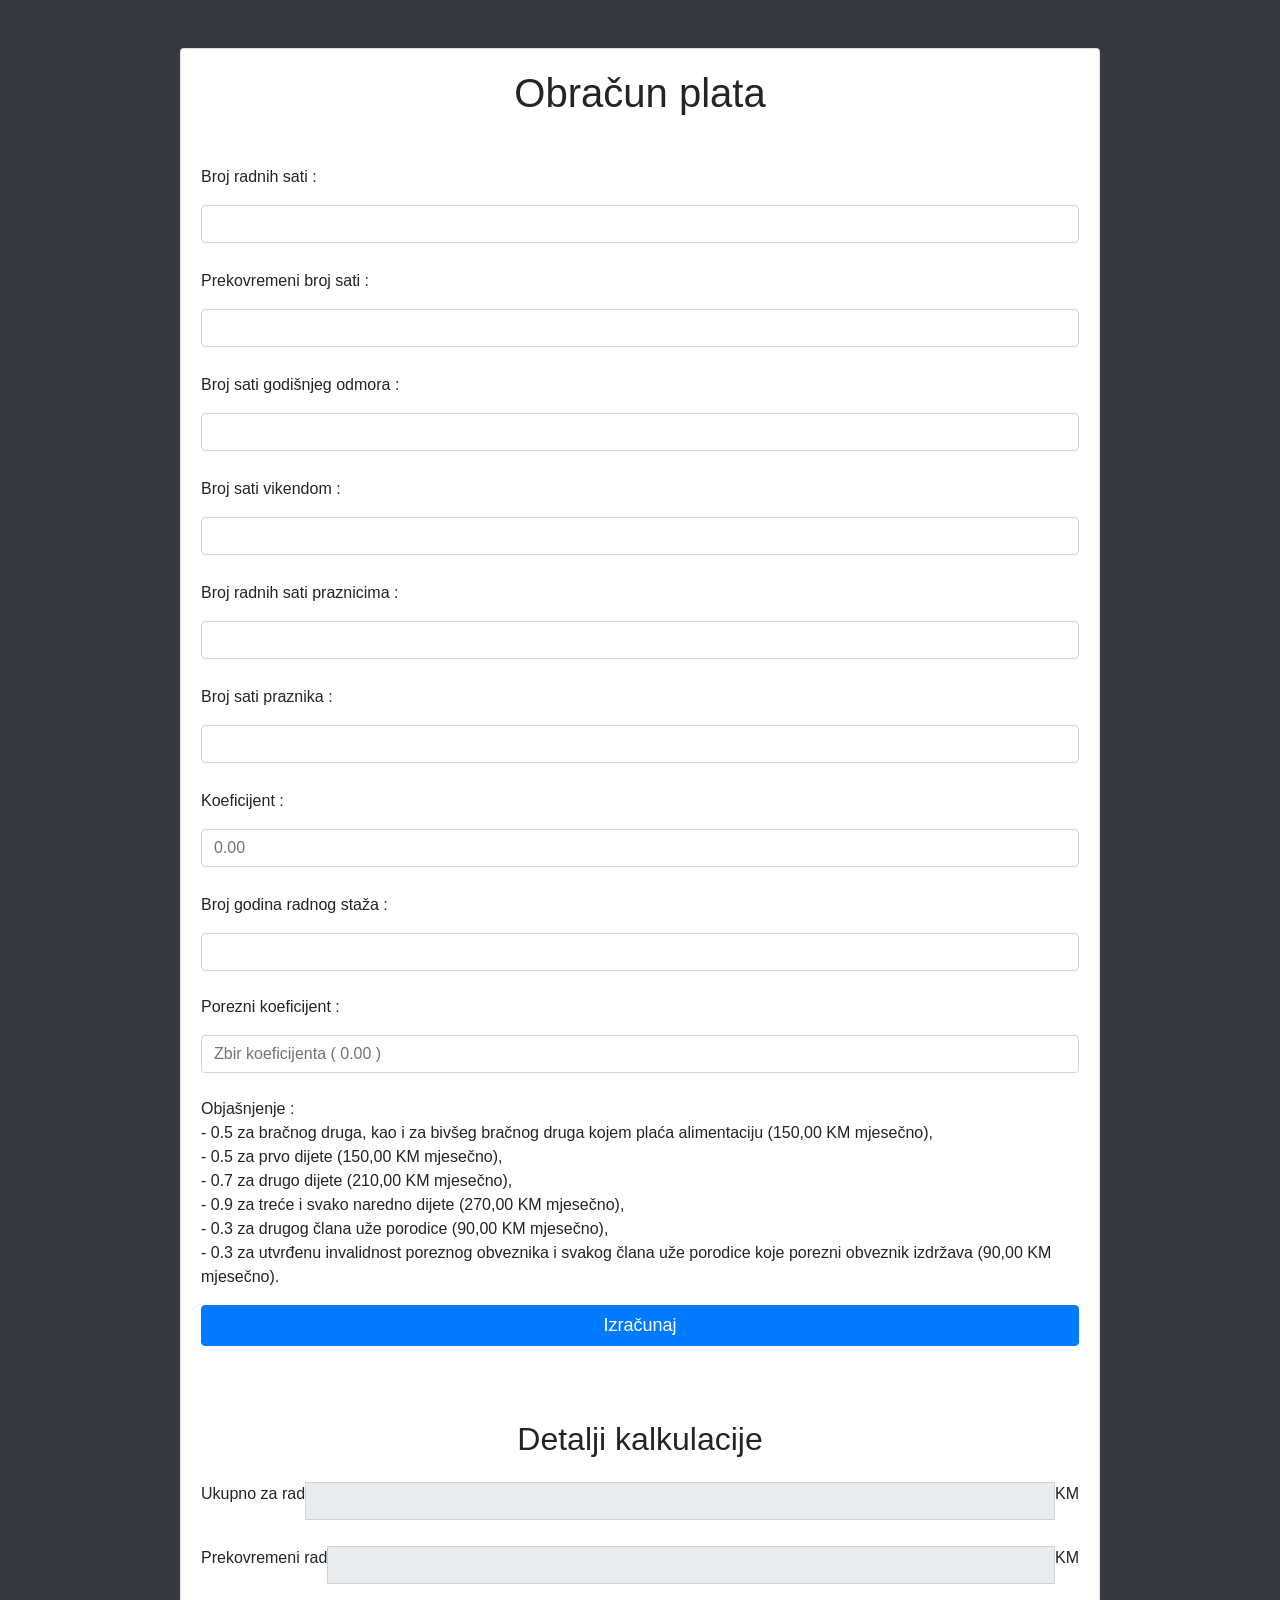
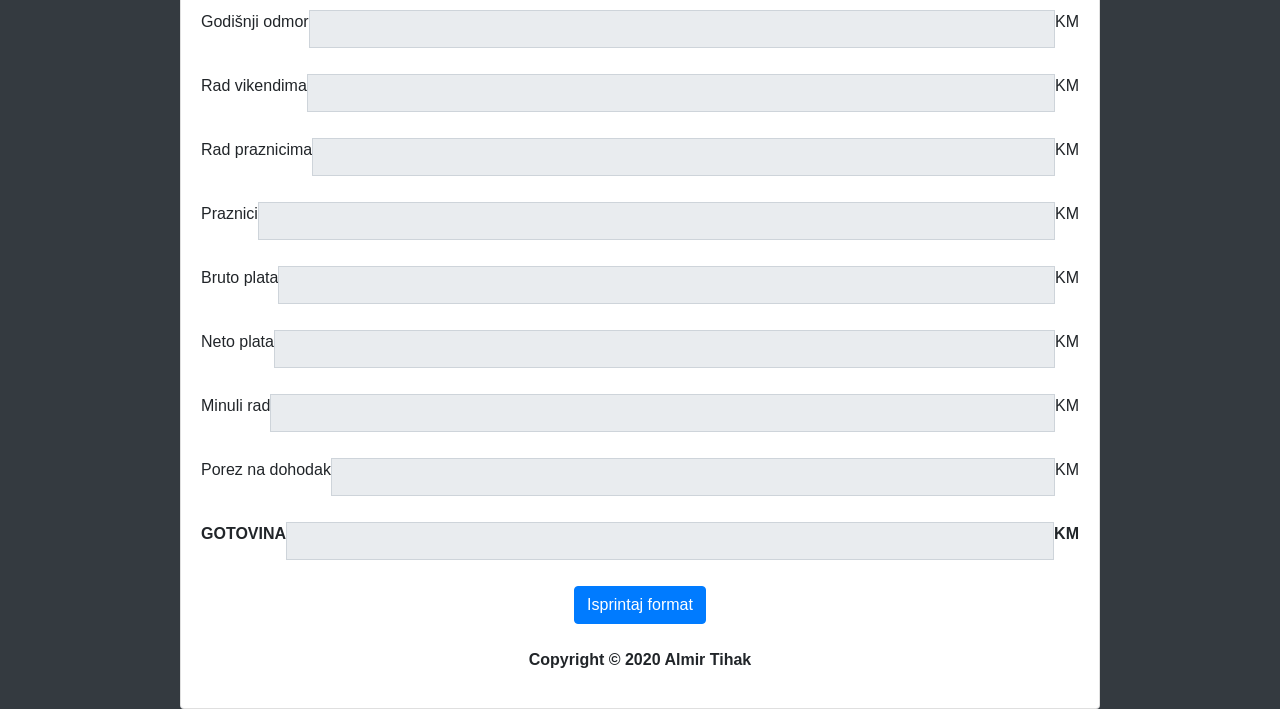
<file: index.html>
<!DOCTYPE html>
<html lang="en">
<head>
    <title>Obračun plata</title>
    <meta charset="utf-8">

    <link rel="icon" href="./img/bih.png" type="image/x-icon">

    <meta name="viewport" content="width=device-width, initial-scale=1, shrink-to-fit=no">
    <link rel="stylesheet" type="text/css" href="./files/style.css">

    <link rel="stylesheet" href="https://maxcdn.bootstrapcdn.com/bootstrap/4.0.0-beta.2/css/bootstrap.min.css" integrity="sha384-PsH8R72JQ3SOdhVi3uxftmaW6Vc51MKb0q5P2rRUpPvrszuE4W1povHYgTpBfshb" crossorigin="anonymous">
</head>
<body>
    <body class="bg-dark">
        <div class="container">
          <div class="row">
            <div class="col-md-10 mx-auto">
              <div class="card card-body text-center mt-5">
                <h1 class="heading display-5 pb-3">Obračun plata</h1>
                <br>

                <form id="forma">
                    <div class="form-group">
                        <p>Broj radnih sati :</p>
                        <div class="input-group">
                            <input type="number" class="form-control" id="efektivno" placeholder="">
                        </div>
                    </div>
                    <!-- prekovremeeni-->
                    <div class="form-group"><br>
                        <p>Prekovremeni broj sati :</p>
                        <div class="input-group">
                        <input type="number" class="form-control" id="prekovremeno" placeholder="" >
                      </div>
                    </div>
                      <!-- godisnji odmor sati-->
                    <div class="form-group"><br>
                        <p>Broj sati godišnjeg odmora :</p>
                        <div class="input-group">
                        <input type="number" class="form-control" id="godisnji" placeholder="" >
                      </div>
                    </div>
                    
                    <div class="form-group"><br>
                        <p>Broj sati vikendom :</p>
                        <div class="input-group">
                        <input type="number" class="form-control" id="vikend" placeholder="" >
                      </div>
                    </div>

                    <div class="form-group"><br>
                        <p>Broj radnih sati praznicima :</p>
                        <div class="input-group">
                        <input type="number" class="form-control" id="praznikRad" placeholder="" >
                      </div>
                    </div>

                    <div class="form-group"><br>
                        <p>Broj sati praznika :</p>
                        <div class="input-group">
                        <input type="number" class="form-control" id="praznik" placeholder="" >
                      </div>
                    </div>
                    <br>

                    <!-- koeficijent-->
                    <div class="form-group">
                        <p>Koeficijent :</p>
                        <div class="input-group">
                            <input type="text" class="form-control" id="koeficijent" placeholder="0.00" >
                        </div>
                    </div>
                    <br>

                      <div class="form-group">
                        <p>Broj godina radnog staža :</p>
                        <div class="input-group">
                        <input type="number" class="form-control" id="staz" placeholder="" min="0" max="20" >
                      </div>
                      <br>

                      <div class="form-group">
                        <p>Porezni koeficijent :</p>
                        <div class="input-group">
                        <input type="text" class="form-control" id="porezniKoef" placeholder="Zbir koeficijenta ( 0.00 )" min="0" max="40" >
                      </div><br>
                      <p>
                        Objašnjenje :<br>
                        - 0.5 za bračnog druga, kao i za bivšeg bračnog druga kojem plaća
                        alimentaciju (150,00 KM mjesečno),<br>
                        - 0.5 za prvo dijete (150,00 KM mjesečno),<br>
                        - 0.7 za drugo dijete (210,00 KM mjesečno),<br>
                        - 0.9 za treće i svako naredno dijete (270,00 KM mjesečno),<br>
                        - 0.3 za drugog člana uže porodice (90,00 KM mjesečno),<br>
                        - 0.3 za utvrđenu invalidnost poreznog obveznika i svakog člana uže
                        porodice koje porezni obveznik izdržava (90,00 KM mjesečno). 
                      </p>

                      <input type="submit" id="button" value="Izračunaj" class="btn btn-primary btn-block">
                      <br><div id="err"></div>
                  </div>

                  <br>
                </form>

                <!-- LOADER -->
                <div id="loading">
                  <img src="img/loading.gif" alt="">
                </div>
                <!-- RESULTS -->
                
                <div id="results" class="pt-4">
                <h2 class="heading display-5 pb-3">Detalji kalkulacije</h2>

                  <div class="form-group">
                    <div class="input-group">
                      <span class="input-group-addon">Ukupno za rad</span>
                      <input type="number" class="form-control" id="ukupnoEF" disabled>
                      <span class="input-group-addon">KM</span>
                    </div>
                    <br>
                  </div>
    
                  <div class="form-group">
                    <div class="input-group">
                      <span class="input-group-addon">Prekovremeni rad</span>
                      <input type="number" class="form-control" id="ukupnoPR" disabled>
                      <span class="input-group-addon">KM</span>
                    </div>
                    <br>
                </div>

                  <div class="form-group">
                    <div class="input-group">
                      <span class="input-group-addon">Godišnji odmor</span>
                      <input type="number" class="form-control" id="ukupnoGD" disabled>
                      <span class="input-group-addon">KM</span>
                    </div>
                    <br>
                  </div>
    
                  <div class="form-group">
                    <div class="input-group">
                      <span class="input-group-addon">Rad vikendima </span>
                      <input type="number" class="form-control" id="ukupnoV" disabled>
                      <span class="input-group-addon">KM</span>
                    </div>
                    <br>
                  </div>

                  <div class="form-group">
                    <div class="input-group">
                      <span class="input-group-addon">Rad praznicima </span>
                      <input type="number" class="form-control" id="ukupnoRP" disabled>
                      <span class="input-group-addon">KM</span>
                    </div>
                    <br>
                  </div>

                  <div class="form-group">
                    <div class="input-group">
                      <span class="input-group-addon">Praznici</span>
                      <input type="number" class="form-control" id="ukupnoP" disabled>
                      <span class="input-group-addon">KM</span>
                    </div>
                    <br>
                  </div>

                  <div class="form-group">
                    <div class="input-group">
                      <span class="input-group-addon">Bruto plata </span>
                      <input type="number" class="form-control" id="ukupnoBruto" disabled>
                      <span class="input-group-addon">KM</span>
                    </div>
                    <br>
                  </div>

                  <div class="form-group">
                    <div class="input-group">
                      <span class="input-group-addon">Neto plata</span>
                      <input type="number" class="form-control" placeholder="" id="ukupnoNeto" disabled>
                      <span class="input-group-addon">KM</span>
                    </div>
                    <br>
                  </div>
                  
                  
                  <div class="form-group">
                    <div class="input-group">
                      <span class="input-group-addon">Minuli rad</span>
                      <input type="number" class="form-control" id="minuliRad" disabled>
                      <span class="input-group-addon">KM</span>
                    </div>
                    <br>
                  </div>

                  <div class="form-group">
                    <div class="input-group">
                      <span class="input-group-addon">Porez na dohodak</span>
                      <input type="number" class="form-control" id="dohodak" disabled>
                      <span class="input-group-addon">KM</span>
                    </div>
                    <br>
                  </div>

                  <div class="form-group">
                    <div class="input-group">
                      <span class="input-group-addon"><strong>GOTOVINA</strong></span>
                        <input type="number" class="form-control" id="ukupnoGotovina" disabled>
                      <span class="input-group-addon"><strong>KM</strong></span>
                    </div>
                    <br>
                  </div>

                  <button class="btn btn-primary" onclick="window.print()">Isprintaj format</button>
                  <br><br>
            
                  <div id="copyright" >
                    <p>
                       <strong> Copyright &copy; 2020 Almir Tihak
                      </strong>
                    </p>
                </div>

                </div>
              </div>
            </div>
          </div>
        </div>
        <script src="https://code.jquery.com/jquery-3.2.1.slim.min.js" integrity="sha384-KJ3o2DKtIkvYIK3UENzmM7KCkRr/rE9/Qpg6aAZGJwFDMVNA/GpGFF93hXpG5KkN" crossorigin="anonymous"></script>
        <script src="https://cdnjs.cloudflare.com/ajax/libs/popper.js/1.12.3/umd/popper.min.js" integrity="sha384-vFJXuSJphROIrBnz7yo7oB41mKfc8JzQZiCq4NCceLEaO4IHwicKwpJf9c9IpFgh" crossorigin="anonymous"></script>
        <script src="https://maxcdn.bootstrapcdn.com/bootstrap/4.0.0-beta.2/js/bootstrap.min.js" integrity="sha384-alpBpkh1PFOepccYVYDB4do5UnbKysX5WZXm3XxPqe5iKTfUKjNkCk9SaVuEZflJ" crossorigin="anonymous"></script>
        <script src="./files/script.js"></script>
</body>
</html>
</file>
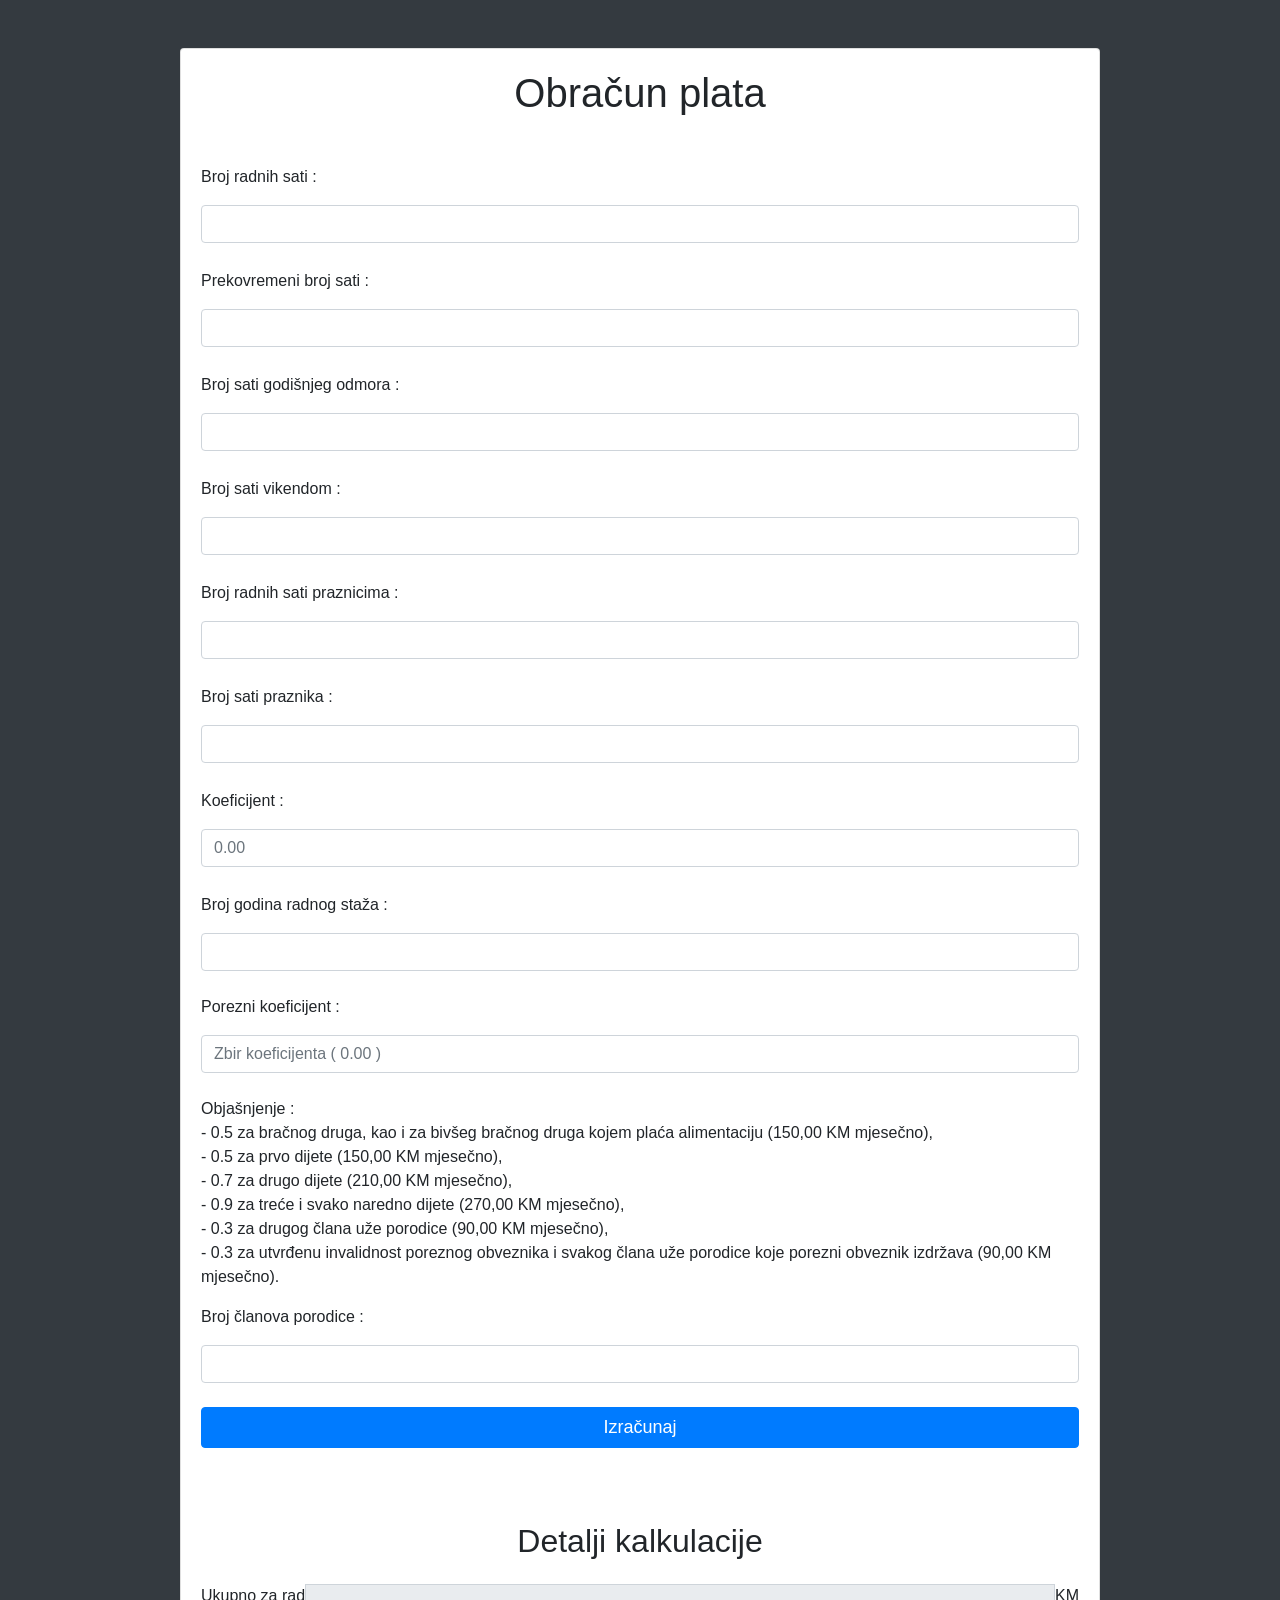
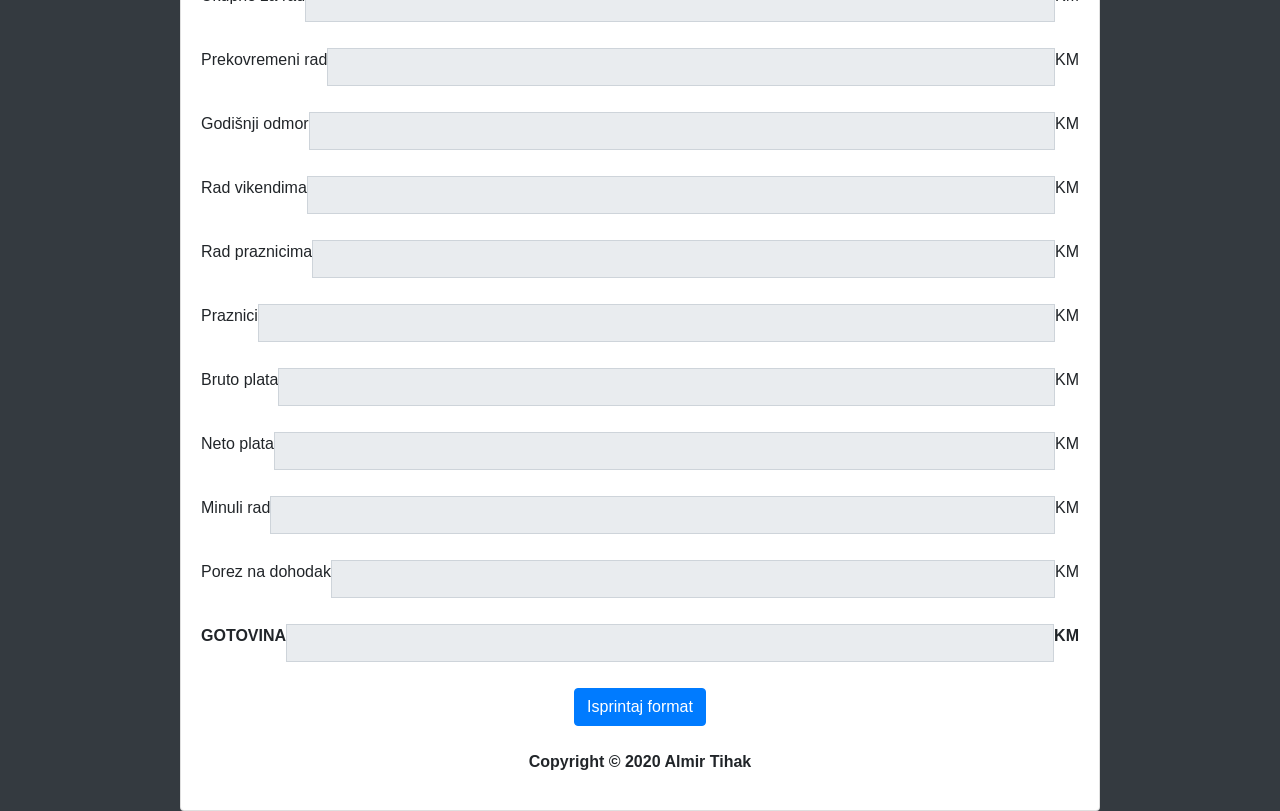
<file: Salary calculator/index.html>
<!DOCTYPE html>
<html lang="en">
<head>
    <title>Obračun plata</title>
    <meta charset="utf-8">

    <link rel="icon" href="./img/bih.png" type="image/x-icon">

    <meta name="viewport" content="width=device-width, initial-scale=1, shrink-to-fit=no">
    <link rel="stylesheet" type="text/css" href="./files/style.css">

    <link rel="stylesheet" href="https://maxcdn.bootstrapcdn.com/bootstrap/4.0.0-beta.2/css/bootstrap.min.css" integrity="sha384-PsH8R72JQ3SOdhVi3uxftmaW6Vc51MKb0q5P2rRUpPvrszuE4W1povHYgTpBfshb" crossorigin="anonymous">
</head>
<body>
    <body class="bg-dark">
        <div class="container">
          <div class="row">
            <div class="col-md-10 mx-auto">
              <div class="card card-body text-center mt-5">
                <h1 class="heading display-5 pb-3">Obračun plata</h1>
                <br>

                <form id="forma">
                    <div class="form-group">
                        <p>Broj radnih sati :</p>
                        <div class="input-group">
                            <input type="number" class="form-control" id="efektivno" placeholder="">
                        </div>
                    </div>
                    <!-- prekovremeeni-->
                    <div class="form-group"><br>
                        <p>Prekovremeni broj sati :</p>
                        <div class="input-group">
                        <input type="number" class="form-control" id="prekovremeno" placeholder="" >
                      </div>
                    </div>
                      <!-- godisnji odmor sati-->
                    <div class="form-group"><br>
                        <p>Broj sati godišnjeg odmora :</p>
                        <div class="input-group">
                        <input type="number" class="form-control" id="godisnji" placeholder="" >
                      </div>
                    </div>
                    
                    <div class="form-group"><br>
                        <p>Broj sati vikendom :</p>
                        <div class="input-group">
                        <input type="number" class="form-control" id="vikend" placeholder="" >
                      </div>
                    </div>

                    <div class="form-group"><br>
                        <p>Broj radnih sati praznicima :</p>
                        <div class="input-group">
                        <input type="number" class="form-control" id="praznikRad" placeholder="" >
                      </div>
                    </div>

                    <div class="form-group"><br>
                        <p>Broj sati praznika :</p>
                        <div class="input-group">
                        <input type="number" class="form-control" id="praznik" placeholder="" >
                      </div>
                    </div>
                    <br>

                    <!-- koeficijent-->
                    <div class="form-group">
                        <p>Koeficijent :</p>
                        <div class="input-group">
                            <input type="text" class="form-control" id="koeficijent" placeholder="0.00" >
                        </div>
                    </div>
                    <br>

                      <div class="form-group">
                        <p>Broj godina radnog staža :</p>
                        <div class="input-group">
                        <input type="number" class="form-control" id="staz" placeholder="" min="0" max="20" >
                      </div>
                      <br>

                      <div class="form-group">
                        <p>Porezni koeficijent :</p>
                        <div class="input-group">
                        <input type="text" class="form-control" id="porezniKoef" placeholder="Zbir koeficijenta ( 0.00 )" min="0" max="40" >
                      </div><br>
                      <p>
                        Objašnjenje :<br>
                        - 0.5 za bračnog druga, kao i za bivšeg bračnog druga kojem plaća
                        alimentaciju (150,00 KM mjesečno),<br>
                        - 0.5 za prvo dijete (150,00 KM mjesečno),<br>
                        - 0.7 za drugo dijete (210,00 KM mjesečno),<br>
                        - 0.9 za treće i svako naredno dijete (270,00 KM mjesečno),<br>
                        - 0.3 za drugog člana uže porodice (90,00 KM mjesečno),<br>
                        - 0.3 za utvrđenu invalidnost poreznog obveznika i svakog člana uže
                        porodice koje porezni obveznik izdržava (90,00 KM mjesečno). 
                      </p>
                      <div class="form-group">
                        <p>Broj članova porodice :</p>
                        <div class="input-group">
                        <input type="number" class="form-control" id="clan" placeholder="" min="0" max="40" >
                      </div><br>
                      
                      <input type="submit" id="button" value="Izračunaj" class="btn btn-primary btn-block">
                      <br><div id="err"></div>
                  </div>

                  <br>
                </form>

                <!-- LOADER -->
                <div id="loading">
                  <img src="img/loading.gif" alt="">
                </div>
                <!-- RESULTS -->
                
                <div id="results" class="pt-4">
                <h2 class="heading display-5 pb-3">Detalji kalkulacije</h2>

                  <div class="form-group">
                    <div class="input-group">
                      <span class="input-group-addon">Ukupno za rad</span>
                      <input type="number" class="form-control" id="ukupnoEF" disabled>
                      <span class="input-group-addon">KM</span>
                    </div>
                    <br>
                  </div>
    
                  <div class="form-group">
                    <div class="input-group">
                      <span class="input-group-addon">Prekovremeni rad</span>
                      <input type="number" class="form-control" id="ukupnoPR" disabled>
                      <span class="input-group-addon">KM</span>
                    </div>
                    <br>
                </div>

                  <div class="form-group">
                    <div class="input-group">
                      <span class="input-group-addon">Godišnji odmor</span>
                      <input type="number" class="form-control" id="ukupnoGD" disabled>
                      <span class="input-group-addon">KM</span>
                    </div>
                    <br>
                  </div>
    
                  <div class="form-group">
                    <div class="input-group">
                      <span class="input-group-addon">Rad vikendima </span>
                      <input type="number" class="form-control" id="ukupnoV" disabled>
                      <span class="input-group-addon">KM</span>
                    </div>
                    <br>
                  </div>

                  <div class="form-group">
                    <div class="input-group">
                      <span class="input-group-addon">Rad praznicima </span>
                      <input type="number" class="form-control" id="ukupnoRP" disabled>
                      <span class="input-group-addon">KM</span>
                    </div>
                    <br>
                  </div>

                  <div class="form-group">
                    <div class="input-group">
                      <span class="input-group-addon">Praznici</span>
                      <input type="number" class="form-control" id="ukupnoP" disabled>
                      <span class="input-group-addon">KM</span>
                    </div>
                    <br>
                  </div>

                  <div class="form-group">
                    <div class="input-group">
                      <span class="input-group-addon">Bruto plata </span>
                      <input type="number" class="form-control" id="ukupnoBruto" disabled>
                      <span class="input-group-addon">KM</span>
                    </div>
                    <br>
                  </div>

                  <div class="form-group">
                    <div class="input-group">
                      <span class="input-group-addon">Neto plata</span>
                      <input type="number" class="form-control" placeholder="" id="ukupnoNeto" disabled>
                      <span class="input-group-addon">KM</span>
                    </div>
                    <br>
                  </div>
                  
                  
                  <div class="form-group">
                    <div class="input-group">
                      <span class="input-group-addon">Minuli rad</span>
                      <input type="number" class="form-control" id="minuliRad" disabled>
                      <span class="input-group-addon">KM</span>
                    </div>
                    <br>
                  </div>

                  <div class="form-group">
                    <div class="input-group">
                      <span class="input-group-addon">Porez na dohodak</span>
                      <input type="number" class="form-control" id="dohodak" disabled>
                      <span class="input-group-addon">KM</span>
                    </div>
                    <br>
                  </div>

                  <div class="form-group">
                    <div class="input-group">
                      <span class="input-group-addon"><strong>GOTOVINA</strong></span>
                        <input type="number" class="form-control" id="ukupnoGotovina" disabled>
                      <span class="input-group-addon"><strong>KM</strong></span>
                    </div>
                    <br>
                  </div>

                  <button class="btn btn-primary" onclick="window.print()">Isprintaj format</button>
                  <br><br>
            
                  <div id="copyright" >
                    <p>
                       <strong> Copyright &copy; 2020 Almir Tihak
                      </strong>
                    </p>
                </div>

                </div>
              </div>
            </div>
          </div>
        </div>
        <script src="https://code.jquery.com/jquery-3.2.1.slim.min.js" integrity="sha384-KJ3o2DKtIkvYIK3UENzmM7KCkRr/rE9/Qpg6aAZGJwFDMVNA/GpGFF93hXpG5KkN" crossorigin="anonymous"></script>
        <script src="https://cdnjs.cloudflare.com/ajax/libs/popper.js/1.12.3/umd/popper.min.js" integrity="sha384-vFJXuSJphROIrBnz7yo7oB41mKfc8JzQZiCq4NCceLEaO4IHwicKwpJf9c9IpFgh" crossorigin="anonymous"></script>
        <script src="https://maxcdn.bootstrapcdn.com/bootstrap/4.0.0-beta.2/js/bootstrap.min.js" integrity="sha384-alpBpkh1PFOepccYVYDB4do5UnbKysX5WZXm3XxPqe5iKTfUKjNkCk9SaVuEZflJ" crossorigin="anonymous"></script>
        <script src="./files/script.js"></script>
</body>
</html>
</file>
<file: files/style.css>
#loading{
    display: none;
  }
  p{
      margin-left:0px;
      text-align: left;
      margin-bottom:8px;
  }
  div .form-group{
      margin-bottom:2px;
  }
   #ukupnoEF{
      text-align: right;
  }
  #ukupnoPR{
      text-align: right;
  }
  #ukupnoGD{
      text-align: right;
  }
  #ukupnoV{
      text-align: right;
  }
  #ukupnoRP{
      text-align: right;
  }
  #ukupnoP{
      text-align: right;
  }
  #ukupnoBruto{
      text-align: right;
  }
  #ukupnoNeto{
      text-align: right;
  }
  #dohodak{
    text-align: right;
  }

  #ukupnoGotovina{
    text-align: right;
    font-weight: bold;
  } 
  #button{
    font-size: 18px;
  }
  #minuliRad{
    text-align: right;
  }
  #copyright p{
    text-align: center;
  }
</file>
<file: Salary calculator/files/style.css>
#loading{
    display: none;
  }
  p{
      margin-left:0px;
      text-align: left;
      margin-bottom:8px;
  }
  div .form-group{
      margin-bottom:2px;
  }
   #ukupnoEF{
      text-align: right;
  }
  #ukupnoPR{
      text-align: right;
  }
  #ukupnoGD{
      text-align: right;
  }
  #ukupnoV{
      text-align: right;
  }
  #ukupnoRP{
      text-align: right;
  }
  #ukupnoP{
      text-align: right;
  }
  #ukupnoBruto{
      text-align: right;
  }
  #ukupnoNeto{
      text-align: right;
  }
  #dohodak{
    text-align: right;
  }

  #ukupnoGotovina{
    text-align: right;
    font-weight: bold;
  } 
  #button{
    font-size: 18px;
  }
  #minuliRad{
    text-align: right;
  }
  #copyright p{
    text-align: center;
  }
</file>
